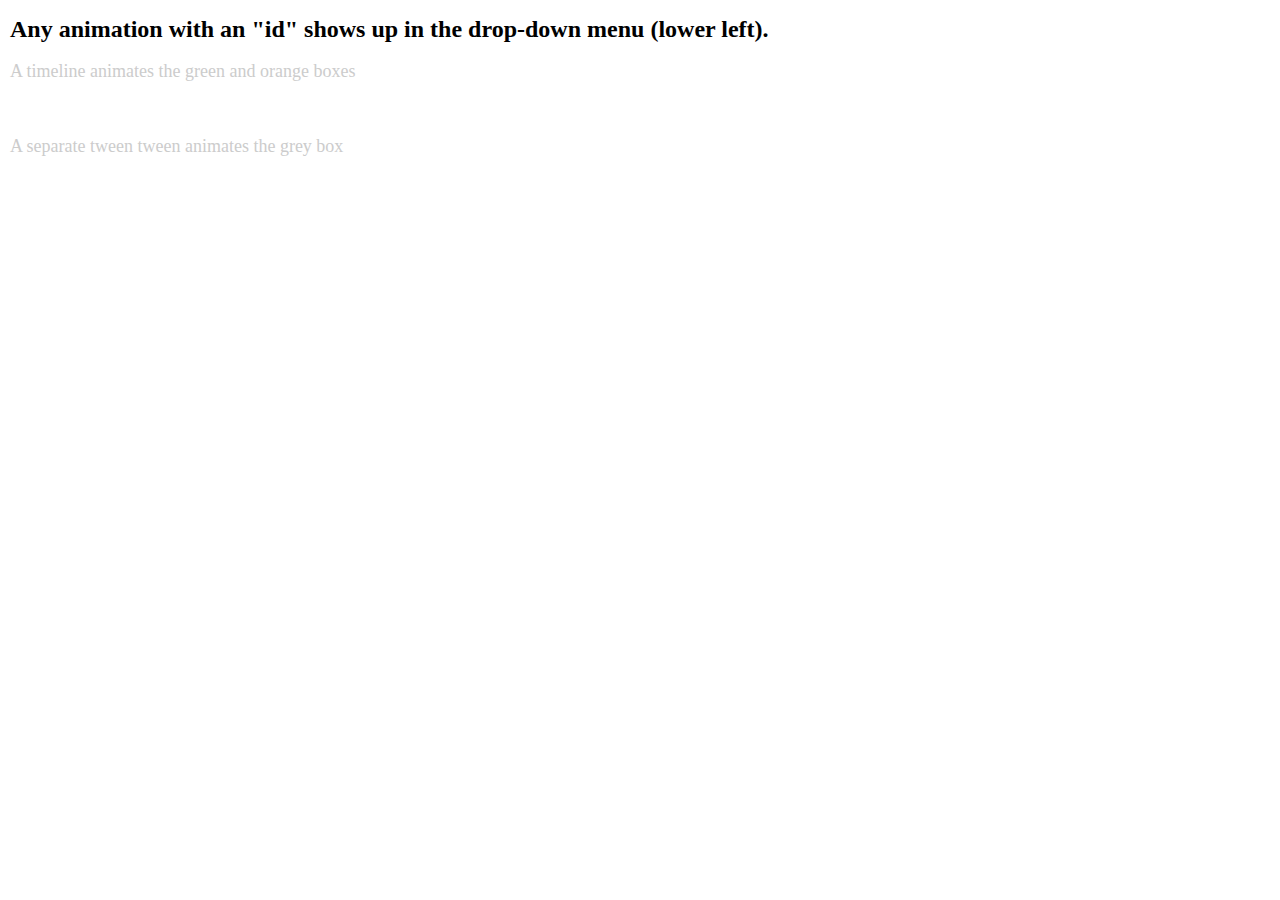
<file: index.html>
<!DOCTYPE html>
<html lang="ko">
  <head>
    <meta charset="UTF-8" />
    <meta name="viewport" content="width=device-width, initial-scale=1.0" />
    <title>GSAP Parallex Effects</title>
    <link rel="stylesheet" href="css/basic.css" />
    <script src="js/basic.js"></script>
  </head>
  <body>
    <h1>
      Any animation with an "id" shows up in the drop-down menu (lower left).
    </h1>
    <h3>A timeline animates the green and orange boxes</h3>
    <div class="box green"></div>
    <div class="box orange"></div>
    <h3>A separate tween tween animates the grey box</h3>
    <div class="box grey"></div>
  </body>
</html>
</file>
<file: css/basic.css>
/* Global styles come from external css https://codepen.io/GreenSock/pen/JGaKdQ*/

body {
  margin: 10px;
}
.box {
  position: relative;
  display: inline-block;
}

h1 {
  font-size: 24px;
}

h3 {
  font-size: 18px;
  font-weight: 300;
  color: #ccc;
}
</file>
